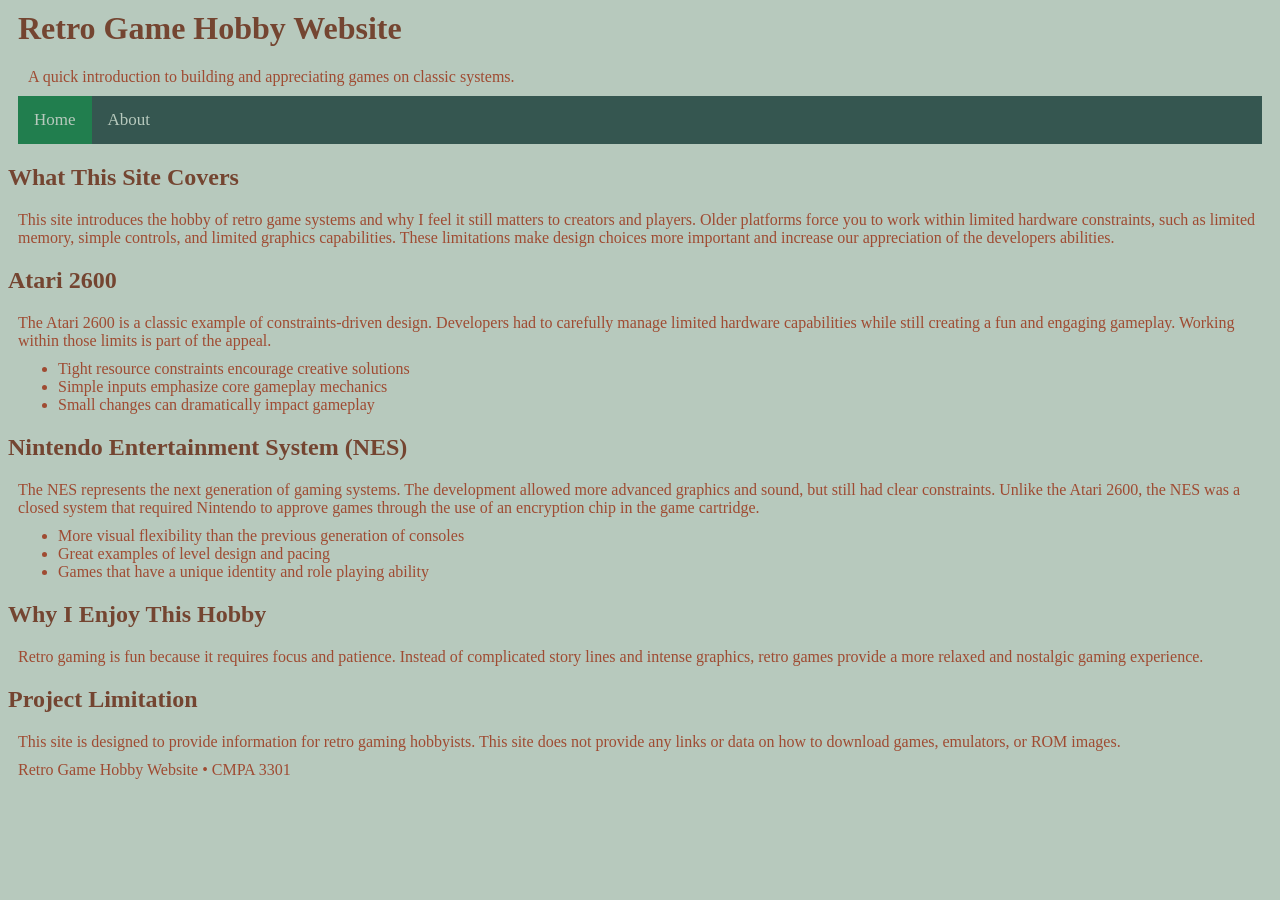
<file: index.html>
<html>
  <head>
    <title>Retro Game Hobby Website</title>
    <link rel="stylesheet" href="style.css">
  </head>

  <body>
    <header>
      <h1>Retro Game Hobby Website</h1>
      <p>A quick introduction to building and appreciating games on classic systems.</p>
      
      <nav class="topnav">
        <a class="active" href="index.html">Home</a>
        <a href="about.html">About</a>
      </nav>

    </header>
    
<main>
    <h2>What This Site Covers</h2>
    <p>
      This site introduces the hobby of retro game systems and why I feel it still matters to creators and players.
      Older platforms force you to work within limited hardware constraints, such as limited memory, simple controls, 
      and limited graphics capabilities.  These limitations make design choices more important and increase our 
      appreciation of the developers abilities.
    </p>

    <h2>Atari 2600</h2>
    <p>
      The Atari 2600 is a classic example of constraints-driven design. Developers had to carefully manage limited 
      hardware capabilities while still creating a fun and engaging gameplay. Working within those limits is part of 
      the appeal.
    </p>
    <ul>
      <li>Tight resource constraints encourage creative solutions</li>
      <li>Simple inputs emphasize core gameplay mechanics</li>
      <li>Small changes can dramatically impact gameplay</li>
    </ul>

    <h2>Nintendo Entertainment System (NES)</h2>
    <p>
      The NES represents the next generation of gaming systems.  The development allowed more advanced graphics 
      and sound, but still had clear constraints. Unlike the Atari 2600, the NES was a closed system that 
      required Nintendo to approve games through the use of an encryption chip in the game cartridge.
    </p>
    <ul>
      <li>More visual flexibility than the previous generation of consoles</li>
      <li>Great examples of level design and pacing</li>
      <li>Games that have a unique identity and role playing ability</li>
    </ul>

    <h2>Why I Enjoy This Hobby</h2>
    <p>
      Retro gaming is fun because it requires focus and patience. Instead of complicated story lines and intense 
      graphics, retro games provide a more relaxed and nostalgic gaming experience.
    </p>

    <h2>Project Limitation</h2>
    <p>
      This site is designed to provide information for retro gaming hobbyists. This site does not provide any links 
      or data on how to download games, emulators, or ROM images.
    </p>
  </main>

  <footer>
      <p>Retro Game Hobby Website • CMPA 3301</p>
  </footer>

  </body>
</html>
</file>
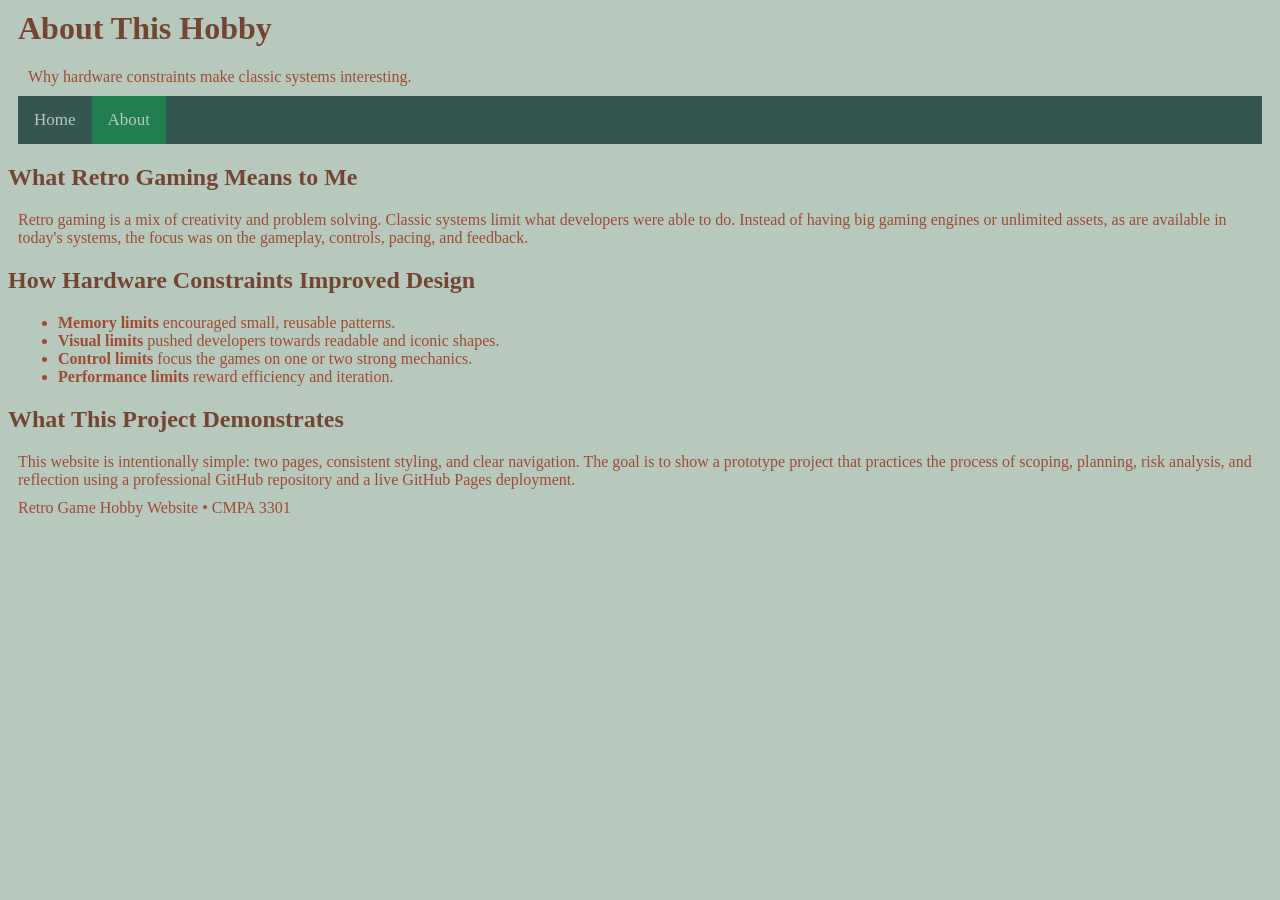
<file: about.html>
<html>
  <head>
    <title>About — Retro Game Hobby Website</title>
    <link rel="stylesheet" href="style.css">
  </head>
  <body>
    <header>
      <h1>About This Hobby</h1>
      <p>Why hardware constraints make classic systems interesting.</p>

      <nav class="topnav">
        <a href="index.html">Home</a>
        <a class="active" href="about.html">About</a>
      </nav>
    </header>

    <main>
      <h2>What Retro Gaming Means to Me</h2>
      <p>
        Retro gaming is a mix of creativity and problem solving. Classic systems limit what developers were able to do. 
        Instead of having big gaming engines or unlimited assets, as are available in today's systems, the focus was 
        on the gameplay, controls, pacing, and feedback.
      </p>

      <h2>How Hardware Constraints Improved Design</h2>
      <ul>
        <li><strong>Memory limits</strong> encouraged small, reusable patterns.</li>
        <li><strong>Visual limits</strong> pushed developers towards readable and iconic shapes.</li>
        <li><strong>Control limits</strong> focus the games on one or two strong mechanics.</li>
        <li><strong>Performance limits</strong> reward efficiency and iteration.</li>
      </ul>

      <h2>What This Project Demonstrates</h2>
      <p>
        This website is intentionally simple: two pages, consistent styling, and clear navigation.
        The goal is to show a prototype project that practices the process of scoping, planning, risk analysis, and 
        reflection using a professional GitHub repository and a live GitHub Pages deployment.
      </p>

    </main>

    <footer>
      <p>Retro Game Hobby Website • CMPA 3301</p>
    </footer>
  </body>
</html>
</file>
<file: style.css>
/* Define default background color */
body {
  background-color: #b7c9bd;
}

/* Define margins */
header,
p,
ul {
  margin: 10;
}

/* Style the h1 and h2 sections */
h1,
h2 {
  color: #744531;
  font-family: Verdana;
}

/* Style the p and ul sections */
p,
ul {
  color: #9f4b32;
  font-family: Georgia;
}

/* Add a background color to the top navigation */
.topnav {
  background-color: #355650;
  overflow: hidden;
}

/* Style the links inside the navigation bar */
.topnav a {
  float: left;
  color: #b7c9bd;
  text-align: center;
  padding: 14px 16px;
  text-decoration: none;
  font-size: 17px;
}

/* Change the color of links on hover */
.topnav a:hover {
  background-color: #b7c9bd;
  color: black;
}

/* Add a color to the active/current link */
.topnav a.active {
  background-color: #217e4e;
  color: #b7c9bd;
}
</file>
